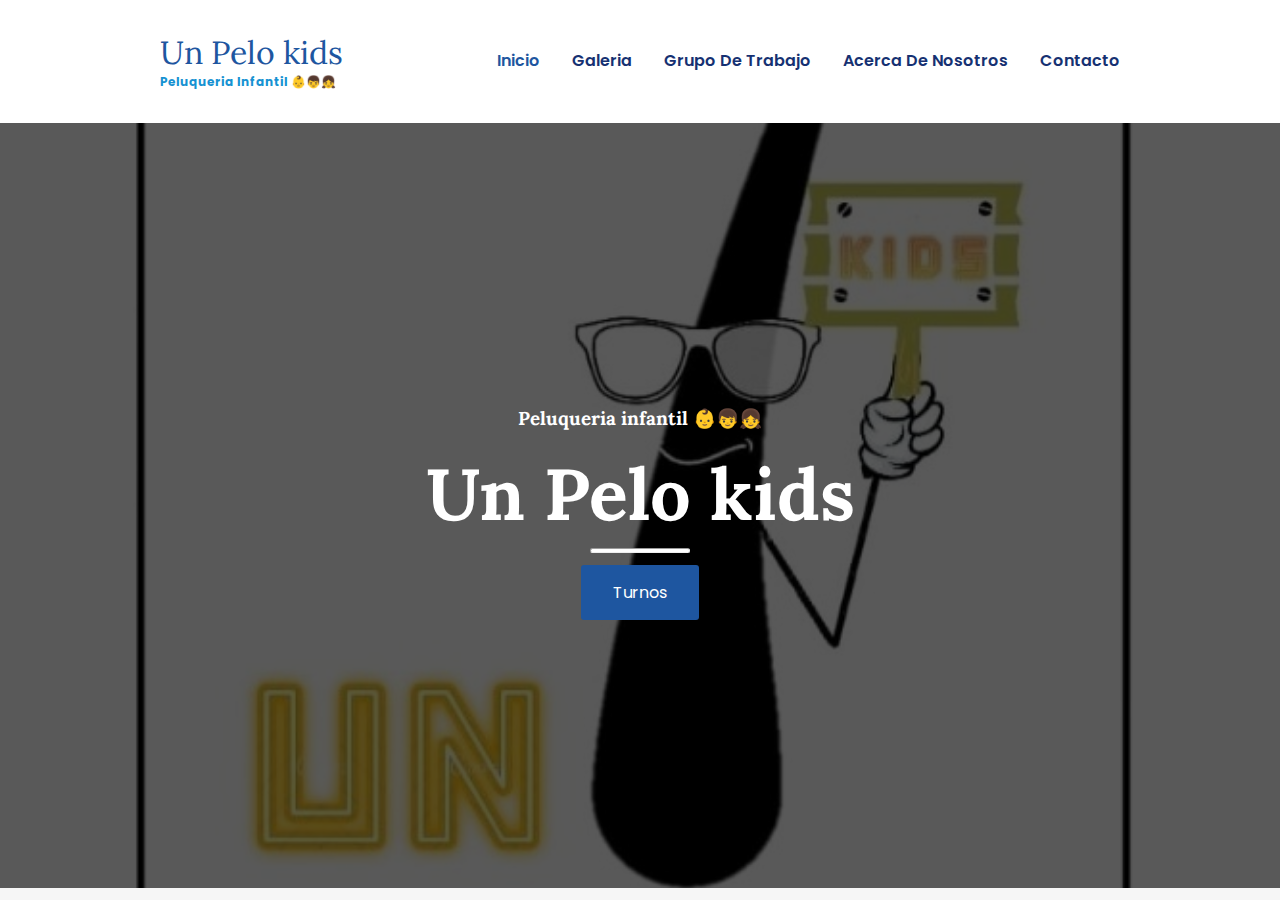
<file: index.html>
<!DOCTYPE html>
<html lang="en">

<head>
    <meta charset="UTF-8">
    <meta http-equiv="X-UA-Compatible" content="IE=edge">
    <meta name="viewport" content="width=device-width, initial-scale=1.0">
    <title>Document</title>
    <link rel="stylesheet" href="css/styles.css">
    <style>
        #home {
            background: url('img/andre-reis-1_DAlXy0wng-unsplash.jpg') no-repeat center center fixed;
            height: 85vh;
            position: relative;
            width: 100%;
            background-size: cover;
        }
    </style>
</head>

<body>
    <header class="header">
        <div class="container container-nav">
            <div class="site-title">
                <h1>Un Pelo kids</h1>
                <p class="subtitle">Peluqueria infantil 👶👦👧</p>
            </div>
            <nav>
                <ul>
                    <li><a href="index.html" class="current-page">inicio</a></li>
                    <li><a href="gallery.html">Galeria</a></li>
                    <li><a href="team.html">grupo de trabajo</a></li>
                    <li><a href="about.html">acerca de nosotros</a></li>
                    <li><a href="contact.html">Contacto</a></li>
                </ul>

            </nav>
        </div>
    </header>
    <main>
        <div id="home">
            <div class="overlay">
                <div class="landing-text">
                    <h3>Peluqueria infantil 👶👦👧</h3>
                    <h1>Un Pelo kids</h1>
                    <hr id="hr-main">
                    <a href="contact.html" class="button btn-hire">Turnos</a>
                </div>
            </div>
        </div>
    </main>
</body>

</html>
</file>
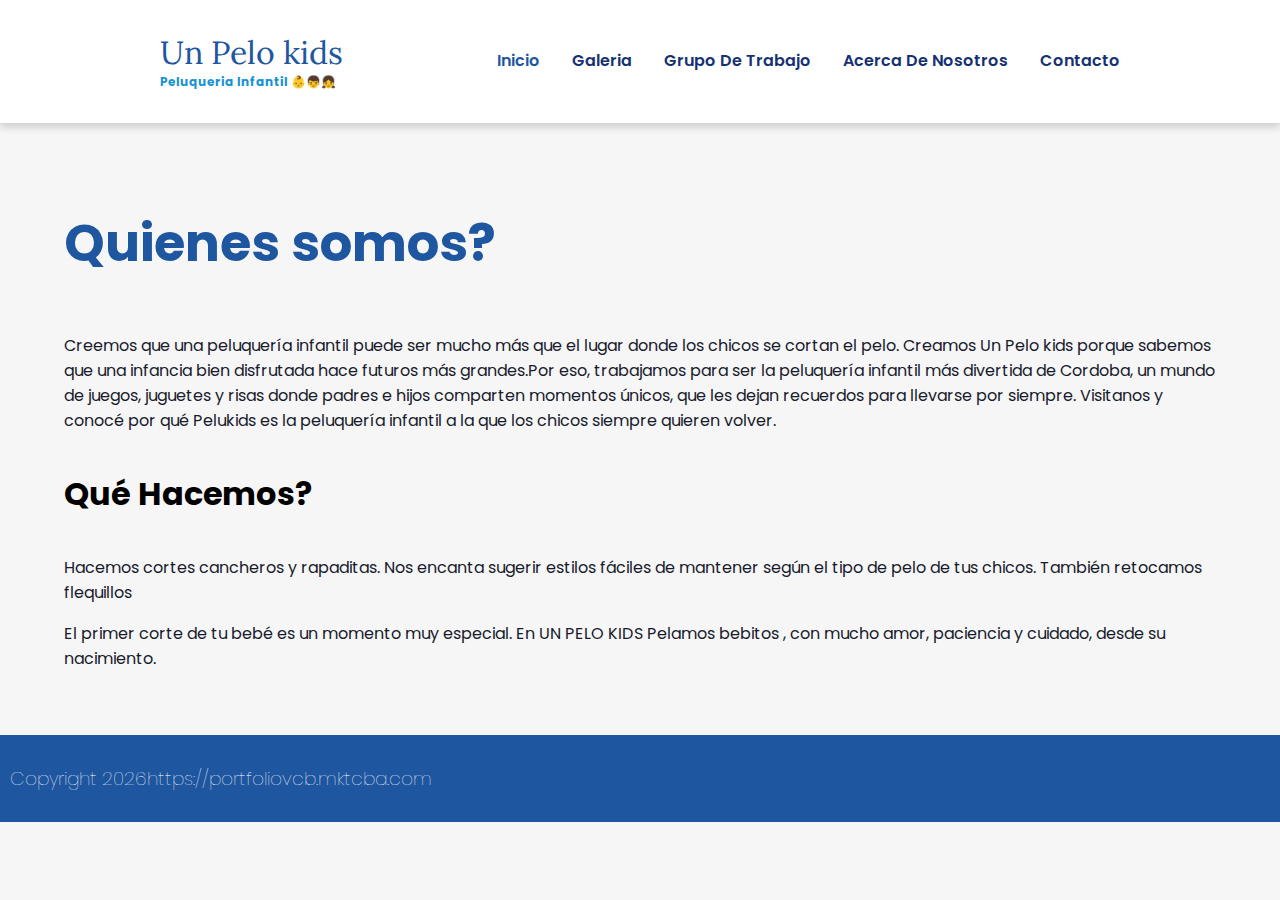
<file: about.html>
<!DOCTYPE html>
<html lang="en">

<head>
    <meta charset="UTF-8">
    <meta http-equiv="X-UA-Compatible" content="IE=edge">
    <meta name="viewport" content="width=device-width, initial-scale=1.0">
    <title>Document</title>
    <link rel="stylesheet" href="css/styles.css">
</head>

<body>
    <header class="header">
        <div class="container container-nav">
            <div class="site-title">
                <h1>Un Pelo kids</h1>
                <p class="subtitle">Peluqueria infantil 👶👦👧</p>
            </div>
            <nav>
                <ul>
                    <li><a href="index.html" class="current-page">inicio</a></li>
                    <li><a href="gallery.html">Galeria</a></li>
                    <li><a href="team.html">grupo de trabajo</a></li>
                    <li><a href="about.html">acerca de nosotros</a></li>
                    <li><a href="contact.html">Contacto</a></li>
                </ul>

            </nav>
        </div>
    </header>

    <main class="about">
        <div class="about-header">
            <h1>Quienes somos?</h1>
        </div>
        <div class="about-content">
            <p>Creemos que una peluquería infantil puede ser mucho más que el lugar donde los chicos se cortan el pelo.
                Creamos Un Pelo kids porque sabemos que una infancia bien disfrutada hace futuros más grandes.
                
                ​
                
                Por eso, trabajamos para ser la  peluquería infantil más divertida de Cordoba, un mundo de juegos, 
                juguetes y risas donde padres e hijos comparten momentos únicos, que les dejan recuerdos para llevarse por siempre.
                Visitanos y conocé por qué Pelukids es la peluquería infantil a la que los chicos siempre quieren volver.</p>
            
        </div>
        <h1>Qué Hacemos?</h1>
        </div>
        <div class="about-content">
                 <p>
                 Hacemos cortes cancheros y rapaditas. Nos encanta sugerir estilos fáciles de mantener según el tipo de pelo de tus chicos.
                 También retocamos flequillos
                                          
                 </p>
            
                 </p>
                 <p>El primer corte de tu bebé es un momento muy especial. En UN PELO KIDS Pelamos bebitos , con mucho amor, paciencia y cuidado, desde su nacimiento.</p>
        </div>
    </main>

    <footer class="footer">
        <h3><span id="demo">&copy;</span><a href="#">https://portfoliovcb.mktcba.com</a></h3>
    </footer>

    <script src="js/index.js"></script>
</body>

</html>
</file>
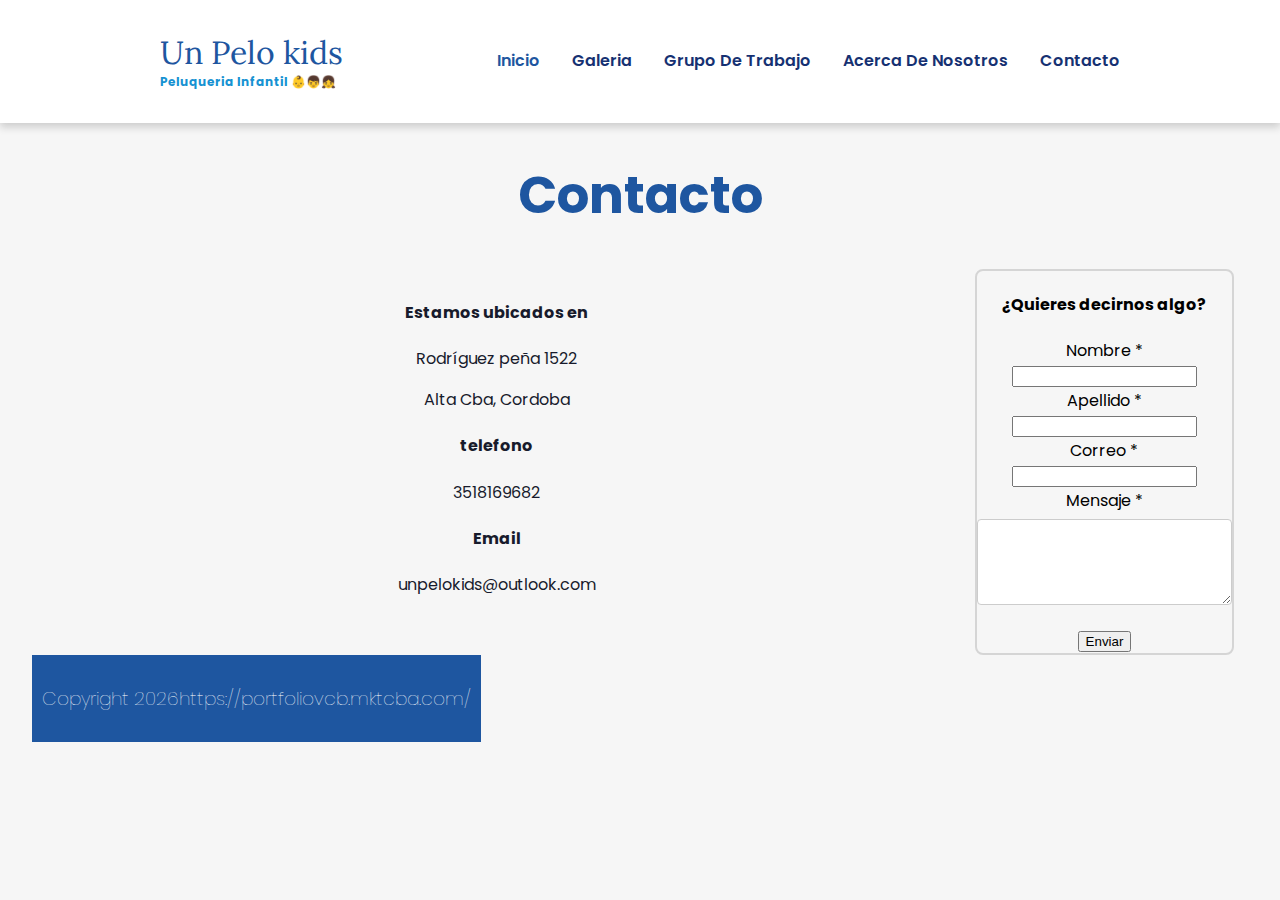
<file: contact.html>
<!DOCTYPE html>
<html lang="en">

<head>
    <meta charset="UTF-8">
    <meta http-equiv="X-UA-Compatible" content="IE=edge">
    <meta name="viewport" content="width=device-width, initial-scale=1.0">
    <title>Document</title>
    <link rel="stylesheet" href="css/styles.css">
</head>

<body>
    <header class="header">
        <div class="container container-nav">
            <div class="site-title">
                <h1>Un Pelo kids</h1>
                <p class="subtitle">Peluqueria infantil 👶👦👧</p>
            </div>
            <nav>
                <ul>
                    <li><a href="index.html" class="current-page">inicio</a></li>
                    <li><a href="gallery.html">Galeria</a></li>
                    <li><a href="team.html">grupo de trabajo</a></li>
                    <li><a href="about.html">acerca de nosotros</a></li>
                    <li><a href="contact.html">Contacto</a></li>
                </ul>

            </nav>
        </div>
    </header>
    <main class="contact">
        <h1>Contacto</h1>
        <div class="flex-container">
            <div class="flex-item-left">
                <h4>Estamos ubicados en</h4>
                <p>Rodríguez peña 1522</p>
                <p>Alta Cba, Cordoba</p>
                <h4>telefono</h4>
                <p>3518169682</p>
                <h4>Email</h4>
                <p>unpelokids@outlook.com</p>
            </div>
            <main class="forms">
                <div class="container contacto">
                    <form class="formulario_contacto p-5 formularios mt-5 mb-5" id="formContacto">
                      <div class="text-center mb-5">
                        <h4>¿Quieres decirnos algo?</h4>
                      </div>
                      <div class="row g-3">
                        <div class="col-md-4">
                          <label for="validationDefault01" class="form-label">Nombre *</label>
                          <input type="text" class="form-control" id="validationDefault01" required minlength="2">
                        </div>
                
                        <div class="col-md-4">
                          <label for="validationDefault02" class="form-label">Apellido *</label>
                          <input type="text" class="form-control" id="validationDefault02" value="" required minlength="2">
                        </div>
                
                        <div class="col-md-4">
                          <label for="validationDefault01" class="form-label">Correo *</label>
                          <input type="email" class="form-control" id="validationDefault01" value="" required>
                        </div>
                
                        <div class="form-group">
                          <label for="mensajeContacto">Mensaje *</label>
                          <textarea class="form-control" id="mensajeContacto" rows="4" required minlength="8"></textarea>
                        </div>
                
                        <div class="col-12 text-center">
                          <button class="btn btn-success submitBtn" type="submit" id="subm-contacto">Enviar</button>
                        </div>
                
                      </div>
        </div>
    </main>
    <footer class="footer">
        <h3><span id="demo">&copy;</span><a href="#">https://portfoliovcb.mktcba.com/</a></h3>
    </footer>

    <script src="js/index.js"></script>
</body>


</html>
</file>
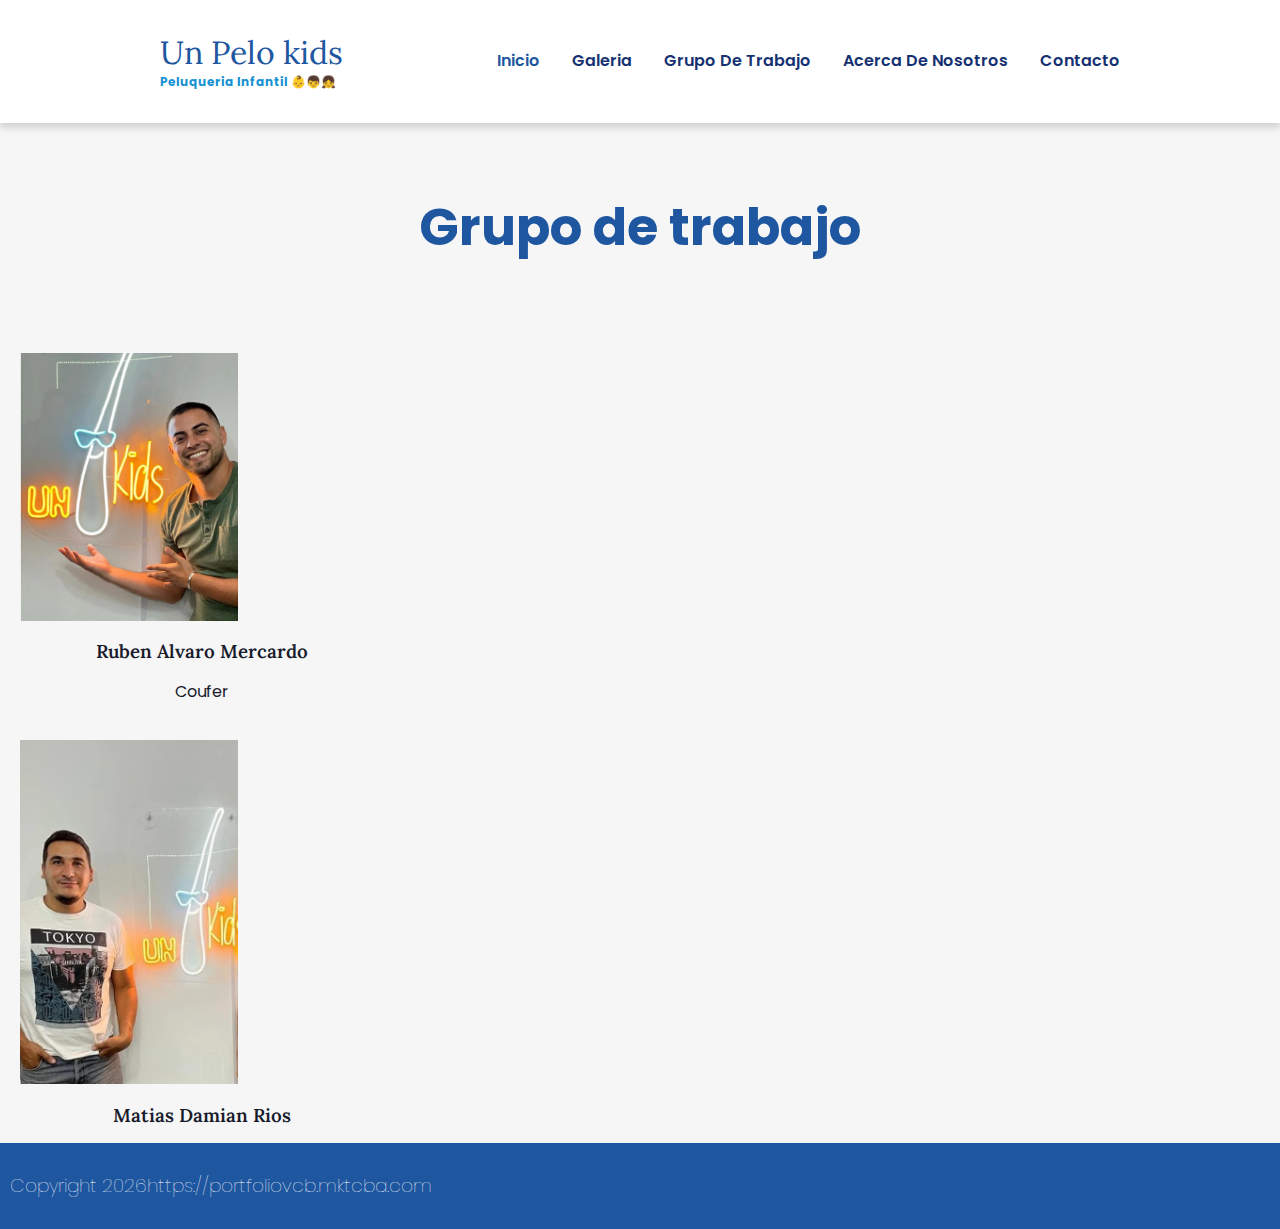
<file: team.html>
<!DOCTYPE html>
<html lang="en">

<head>
    <meta charset="UTF-8">
    <meta http-equiv="X-UA-Compatible" content="IE=edge">
    <meta name="viewport" content="width=device-width, initial-scale=1.0">
    <title>Document</title>
    <link rel="stylesheet" href="css/styles.css">
</head>

<body>
    <header class="header">
        <div class="container container-nav">
            <div class="site-title">
                <h1>Un Pelo kids</h1>
                <p class="subtitle">Peluqueria infantil 👶👦👧</p>
            </div>
            <nav>
                <ul>
                    <li><a href="index.html" class="current-page">inicio</a></li>
                    <li><a href="gallery.html">Galeria</a></li>
                    <li><a href="team.html">grupo de trabajo</a></li>
                    <li><a href="about.html">acerca de nosotros</a></li>
                    <li><a href="contact.html">Contacto</a></li>
                </ul>

            </nav>
        </div>
    </header>
    <main class="team">
        <div class="team-container">
            <div class="team-header">
                <h1>Grupo de trabajo</h1>
            </div>
        </div>
        <div class="row">
            <div class="column">
                <img src="img/19-.jpg" alt="" style="width: 60%">
                <h3>Ruben Alvaro Mercardo</h3>
                <p>Coufer</p>
                <img src="img/20.jpg" alt="" style="width: 60%">
                <h3>Matias Damian Rios</h3>
                <p></p>
            </div>
            
        </div>
    </main>
    <footer class="footer">
        <h3><span id="demo">&copy;</span><a href="#">https://portfoliovcb.mktcba.com</a></h3>
    </footer>
    <script src="js/index.js"></script>
</body>

</html>
</file>
<file: css/styles.css>
@import url("https://fonts.googleapis.com/css2?family=Lora:wght@400;500;600;700&display=swap");
@import url("https://fonts.googleapis.com/css2?family=Lora:wght@400;500;600;700&family=Poppins:wght@100;200;300;400;500;600;700;800;900&display=swap");

* {
  box-sizing: border-box;
}
body {
  margin: 0;
  padding: 0;
  font-family: "Poppins", sans-serif;
  background-color: #f6f6f6;
  height: 100vh;
}
.site-title h1 {
  font-weight: 400;
  font-family: "Lora", sans-serif;
  color: #1e56a0;
  font-size: 2rem;
  margin: 0;
}
.subtitle {
  font-weight: 700;
  color: #1792d2;
  font-size: 0.75rem;
  margin: 0;
  text-transform: capitalize;
}
.container {
  width: 90%;
  max-width: 960px;
  margin: 0 auto;
}
.container-nav {
  display: flex;
  justify-content: space-between;
}

header {
  background-color: white;
  padding: 2em 0;
  box-shadow: 0 4px 8px 0 rgba(22, 22, 22, 0.19);
}
@media (max-width: 675px) {
  .container-nav {
    flex-direction: column;
  }
  header {
    text-align: center;
  }
}
nav ul {
  list-style-type: none;
  padding: 0;
  display: flex;
  justify-content: center;
}
nav li {
  margin-left: 2em;
}
nav a {
  text-decoration: none;
  color: #163172;
  font-weight: 600;
  text-transform: capitalize;
  padding: 2em 0;
}
nav a:hover,
nav a:focus {
  color: #1e56a0;
}
.current-page {
  color: #1e56a0;
}
.current-page:hover {
  color: #1e56a0;
}
@media (max-width: 675px) {
  nav ul {
    flex-direction: column;
  }
  nav li {
    margin: 0.5em 0;
  }
}
/* Home page */
.overlay {
  position: absolute;
  height: 100%;
  width: 100%;
  top: 0;
  left: 0;
  background: rgba(0, 0, 0, 0.65);
  color: white;
  display: flex;
  align-items: center;
  justify-content: center;
  flex-direction: column;
}
.landing-text {
  display: table-cell;
  text-align: center;
  vertical-align: middle;
}
.landing-text h3 {
  font-weight: 700;
  color: white;
  font-family: "Lora", sans-serif;
}
.landing-text h1 {
  font-size: 450%;
  font-weight: 700;
  color: white;
  font-family: "Lora", sans-serif;
  padding-bottom: 0;
  margin: 0 0;
}
@media (max-width: 600px) {
  .landing-text h1 {
    font-size: 260%;
  }
}
.btn-hire {
  background-color: #1e56a0;
  border: none;
  color: white;
  padding: 15px 32px;
  text-align: center;
  text-decoration: none;
  display: inline-block;
  font-size: 16px;
  margin: 4px 2px;
  cursor: pointer;
  border-radius: 3px;
}
.btn-hire:hover,
.btn-hire:focus {
  background-color: #163172;
}
@media (max-width: 800px) {
  .btn-hire {
    padding: 8px 16px;
  }
}
#hr-main {
  width: 100px;
  height: 5px;
  border-radius: 1rem;
  background-color: white;
  margin-bottom: 8px;
}

/* Gallery Section */
.gallery-header {
  text-align: center;
  padding: 32px;
}
.gallery-header h1 {
  text-align: center;
  font-weight: 700;
  font-size: 3.2rem;
  color: #1e56a0;
}
@media (max-width: 600px) {
  .gallery-header h1 {
    font-size: x-large;
  }
}
.gallery-header p {
  font-weight: 600;
  color: #181b2c;
}
.gallery-row {
  display: -ms-flexbox;
  display: flex;
  -ms-flex-wrap: wrap;
  flex-wrap: wrap;
  padding: 0 14px;
}

.column {
  -ms-flex: 50%;
  flex: 50%;
  max-width: 50%;
  padding: 0 6px;
}
.column img {
  margin-top: 8px;
  vertical-align: middle;
  width: 100%;
}
@media (max-width: 800px) {
  .column {
    -ms-flex: 50%;
    flex: 50%;
    max-width: 50%;
  }
}
@media (max-width: 600px) {
  .column {
    -ms-flex: 100%;
    flex: 100%;
    max-width: 100%;
  }
}

/* Team Section */
.team-header {
  text-align: center;
  padding: 32px;
}
.team-header h1 {
  text-align: center;
  font-weight: 700;
  font-size: 3.2rem;
  color: #1e56a0;
}
@media (max-width: 600px) {
  .team h1 {
    font-size: x-large;
  }
}
.team p {
  font-weight: 600;
  color: #181b2c;
}
.team .row {
  display: -ms-flexbox;
  display: flex;
  -ms-flex-wrap: wrap;
  flex-wrap: wrap;
  padding: 0 14px;
}

.team .column {
  -ms-flex: 40%;
  flex: 40%;
  max-width: 30%;
  padding: 0 6px;
}
.team .column img {
  margin-top: 20px;
  vertical-align: middle;
  width: 100%;
}
.team .column h3 {
  font-weight: 600;
  font-family: "Lora", sans-serif;
  color: #181b2c;
  text-align: center;
  margin-bottom: 5px;
}
.team .column p {
  font-weight: 400;
  color: #181b2c;
  text-align: center;
}
@media (max-width: 800px) {
  .team .column {
    -ms-flex: 50%;
    flex: 50%;
    max-width: 50%;
  }
}
@media (max-width: 600px) {
  .team .column {
    -ms-flex: 50%;
    flex: 50%;
    max-width: 50%;
  }
}

/* About Section */
.about {
  margin: 3rem 4rem;
  display: flex;
  flex-wrap: wrap;
}
.about-header {
  text-align: start;
}
@media (max-width: 576px) {
  .about-header {
    text-align: center;
  }
}
.about-header h1 {
  font-weight: 700;
  font-size: 3.2rem;
  color: #1e56a0;
}
.about-content p {
  color: #181b2c;
}
/* Contact SEction */
.contact h1 {
  text-align: center;
  font-weight: 700;
  font-size: 3.2rem;
  color: #1e56a0;
}
.flex-container {
  display: flex;
  flex-wrap: wrap;
  text-align: center;
  margin: 10px 2em;
}
.flex-item-left {
  padding: 10px;
  flex: 50%;
}
.flex-item-left h4 {
  font-weight: 700;
  color: #181b2c;
}
.flex-item-left p {
  font-weight: 400;
  color: #181b2c;
}
.flex-item-right {
  padding: 10px;
  flex: 50%;
}
.flex-item-right form {
  margin: 10px;
}
.flex-item-right form input[type="text"],
select,
textarea {
  font-weight: 400;
  width: 100%;
  padding: 12px;
  border: 1px solid #ccc;
  border-radius: 4px;
  box-sizing: border-box;
  margin-top: 6px;
  margin-bottom: 16px;
  resize: vertical;
}
.flex-item-right button {
  background-color: #1e56a0;
  border: none;
  color: white;
  padding: 15px 32px;
  text-align: center;
  text-decoration: none;
  display: inline-block;
  font-size: 16px;
  margin: 4px 2px;
  cursor: pointer;
  border-radius: 3px;
  width: 100%;
}
.flex-item-right button:hover,
.flex-item-right button:focus {
  background-color: #163172;
  color: white;
}
@media (max-width: 800px) {
  .flex-item-left,
  .flex-item-right {
    flex: 100%;
  }
}
/* Footer */
footer {
  padding: 10px;
  text-align: none;
  background-color: #1e56a0;
  margin-top: 10px auto;
}

footer h3 > span,
footer h3 > a {
  color: white;
  text-decoration: none;
  font-weight: 100;
  margin: 10 auto;
}
.formulario_contacto {
  background: var(--main-color);
  border: solid rgba(128, 128, 128, 0.274) 2px;
  border-radius: .5rem;
  max-width: 600px;
}
</file>
